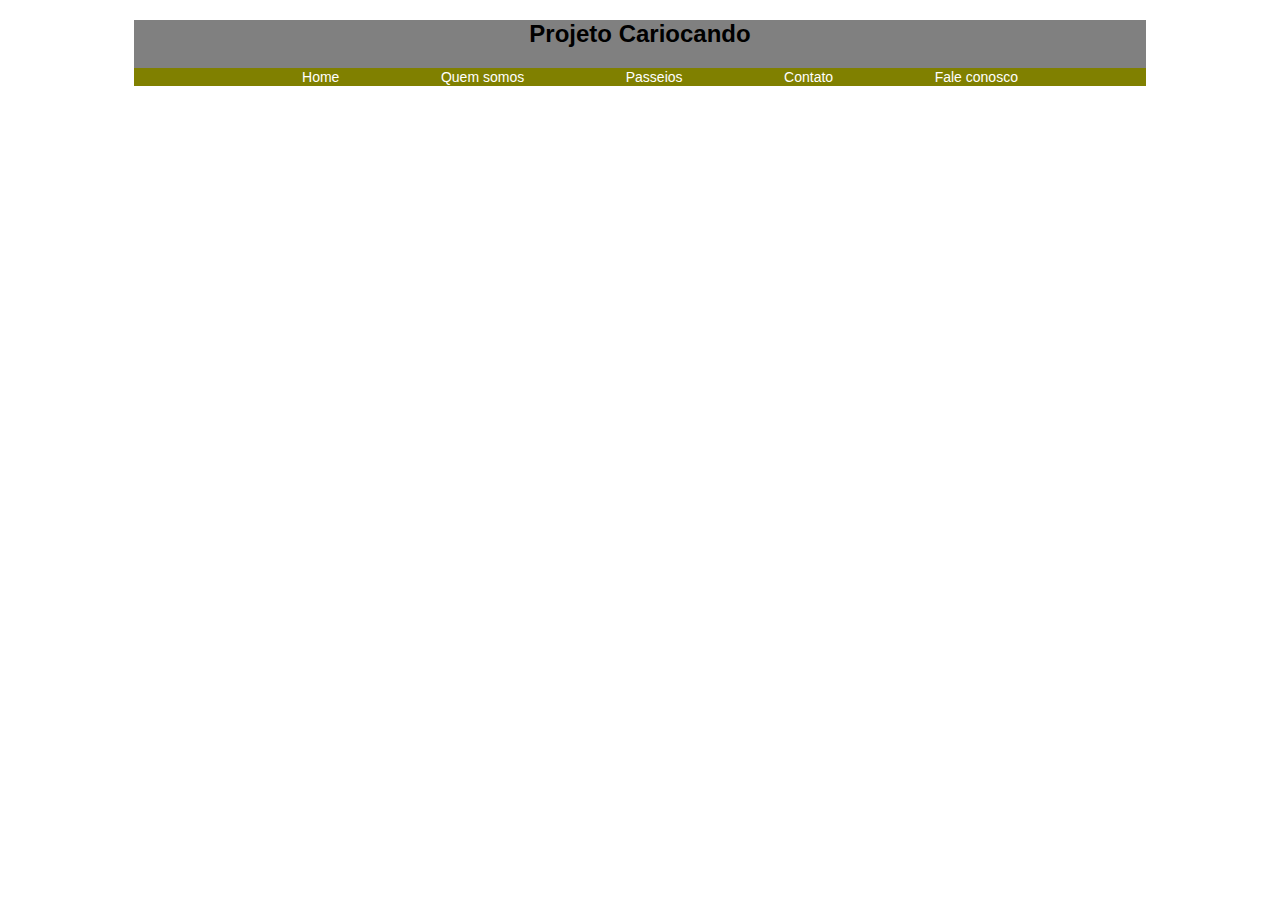
<file: projeto.vit/index.html>
<!DOCTYPE html>
<html lang="pt-br">
<head>
    <meta charset="UTF-8">
    <meta http-equiv="X-UA-Compatible" content="IE=edge">
    <meta name="viewport" content="width=device-width, initial-scale=1.0">
    <link rel="stylesheet" href="css/style.css">
    <title>Projeto Cariocando</title>
</head>
<body>
    <div class="container">
        <div class="header">
            <h2>Projeto Cariocando</h2>
        </div>
        <div class="mainav">
            <ul>
                <li><a href="index.html">Home</a></li>
                <li><a href="">Quem somos</a></li>
                <li><a href="">Passeios</a></li>
                <li><a href="">Contato</a></li>
                <li><a href="">Fale conosco</a></li>               
            </ul>
        </div>
        <div class="content">

        </div>
        <div class="mainleft">

        </div>
        <div class="footer">

        </div>
</body>
</html>
</file>
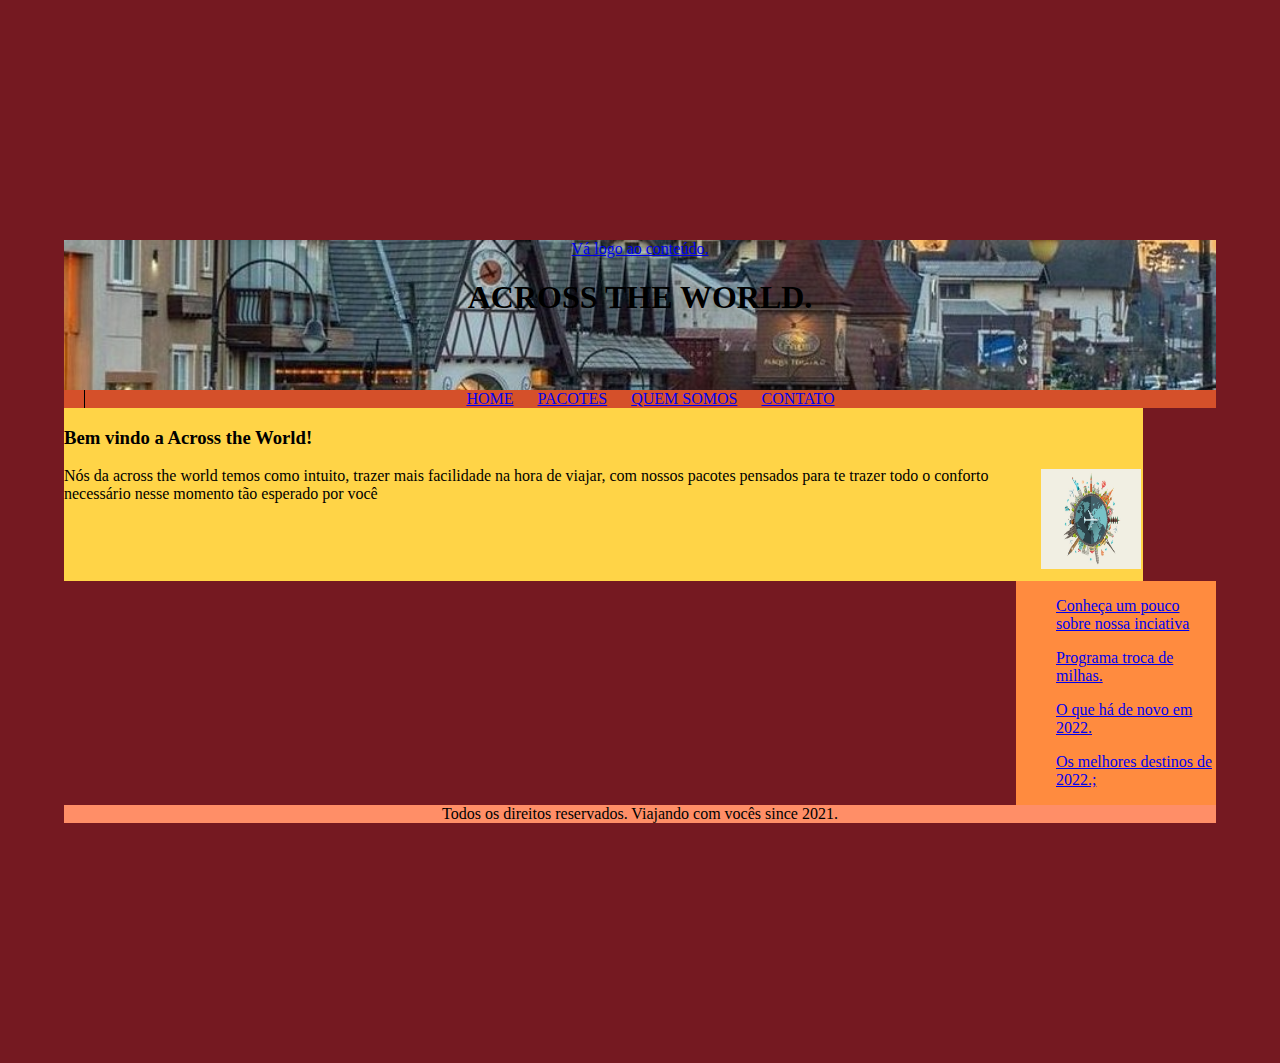
<file: ProjetoNovo/index.html>
<!DOCTYPE html>
<html lang="en">
<head>
    <meta charset="UTF-8">
    <meta http-equiv="X-UA-Compatible" content="IE=edge">
    <meta name="viewport" content="width=device-width, initial-scale=1.0">
    <title>Document</title>
    <link rel="stylesheet" href="css/style.css">
</head>
<body>
    <div id="container">
         <div id="header">
              <div id="skipcontent"><a href="#">Vá logo ao conteúdo.</a></div>
              <h1>ACROSS THE WORLD.</h1>
         </div>
         <div id="mainav">
              <ul>
                 <li><a href="index.html">HOME</a></li>
                 <li><a href="pacotes.html">PACOTES</a></li>
                 <li><a href="#">QUEM SOMOS</a></li>
                 <li><a href="#">CONTATO</a></li> 
              </ul>
         </div>
         <div id="contents">
              <h3>Bem vindo a Across the World!</h3>
              <p>
                <img class="imgcontent" src="../ProjetoNovo/img/mundo.jpg" width="100p" height="100">
              </p>
              <p>Nós da across the world temos como intuito, trazer mais facilidade na hora de viajar, com nossos pacotes pensados para te trazer todo o conforto necessário nesse momento tão esperado por você
              </p>
              <p>
                
              </p>
         </div>
         <div id="menu">
              <ul>
                 <li><a href="#">Conheça um pouco sobre nossa inciativa</a></li>
                 <li><a href="#">Programa troca de milhas.</a></li>
                 <li><a href="#">O que há de novo em 2022.</a></li>
                 <li><a href="#">Os melhores destinos de 2022.;</a></li>  
              </ul>
         </div>
         <div id="footer">
              Todos os direitos reservados.   Viajando com vocês since 2021. 
         </div>

    </div>
</body>
</html>
</file>
<file: projeto.vit/css/style.css>
body{
    color:black;
    text-align: center;
    font-family:Verdana, Geneva, Tahoma, sans-serif;
}

.container{
    width: 80%;
    background-color: gray;
    margin-left: 10%;
}

.mainav{
    background-color: olive;
    color:darkblue;
}

.mainav li{
    display: inline;
    padding: 5%;
}

.mainav li a{
    text-decoration: none;
    font-size: 14px;
    color: white;
}
</file>
<file: ProjetoNovo/css/style.css>
body {
    margin: 0;
    padding: 0;
    background: #751921;
}

#container {
    margin: 15em auto;
    width: 90%;
    background: #751921;
}
/* visual do header */
#header {
    background: #9b2f25 url("../img/Backgroundheader.jpg") no-repeat;
    background-size: 100%;
    text-align: center;
    height: 150px;
}
/*Visual do menu principal*/
#mainav {
    background: #d5502a;
    text-align: center;
}

#mainav ul {
    margin: 0 0 0 20px;
    padding: 0;
    list-style-type: none;
    border-left: 1px solid #000;
}

#mainav li{
    display: inline;
    padding: 0 10px;
}
/*Visual do menu lateral*/
#menu {
    float: right;
    width: 200px;
    background: #ff8b3f;
}

#menu ul li {
    margin: 0 0 1em;
    padding: 0;
    list-style-type: none;
}


/*Visual do conteudo*/
#contents {
    float: left;
    width: 1079px;
    background: #ffd447;
    margin: 0 0 0 0px;
}

.imgcontent {
    float: right;
    padding: 2px;
    margin: 0 0 10px 10px;
}

/*Visual do rodapé*/
#footer {
    clear: both;
    background-color: #ff8e67;
    text-align: center;
}
</file>
